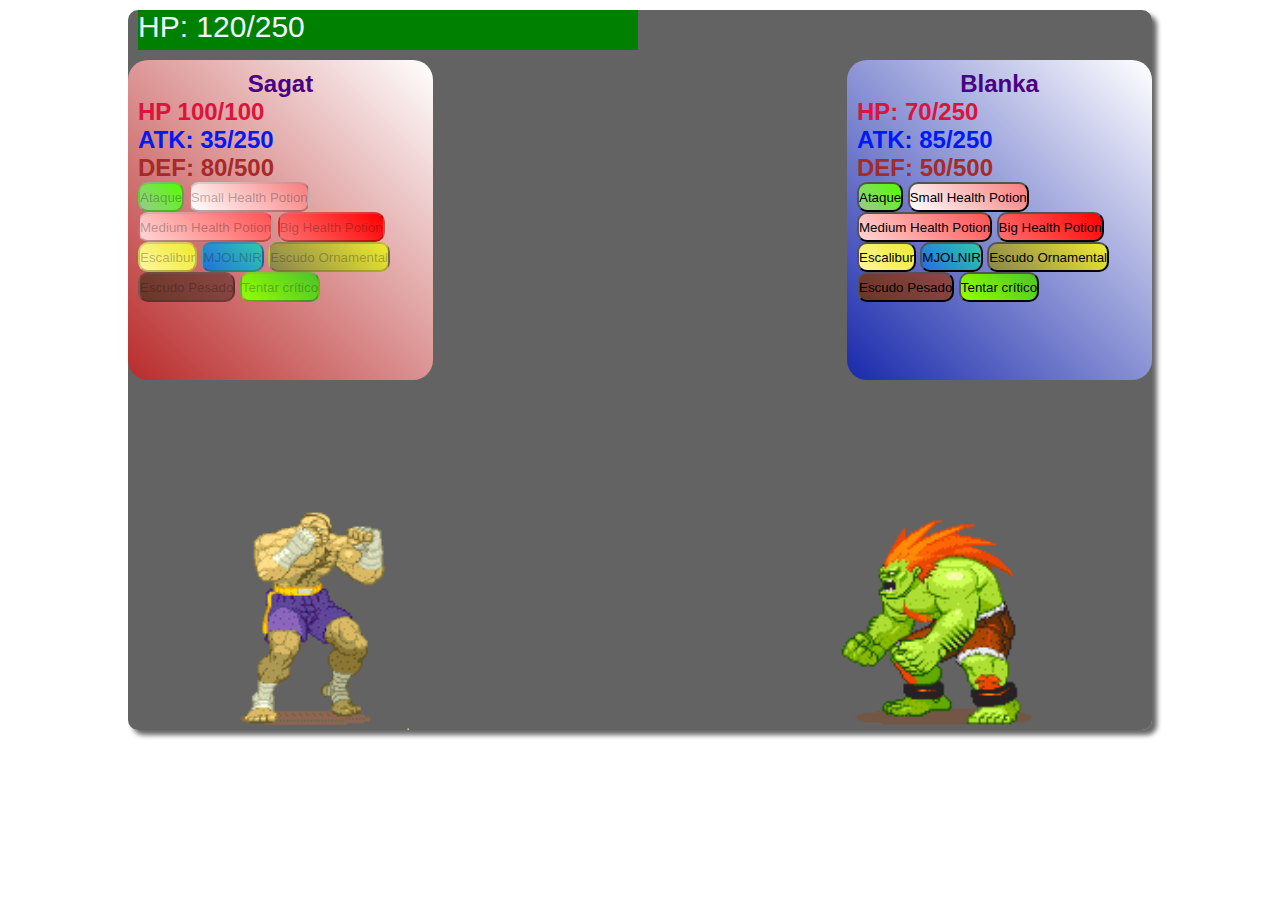
<file: index.html>
<!DOCTYPE html>
<html lang="pt-br">
<head>
    <meta charset="UTF-8">
    <meta name="viewport" content="width=device-width, initial-scale=1.0">
    <title>Guerreiros</title>
    <link rel="stylesheet" href="rpg.css">
</head>
<body>
    <div id="gameboard">
        
        <div class="barradevida" id="hpp1"></div>
        <main id="player1">
            <h2 id="nomep1" class="nome">Nome</h2>
            <h2 id="hpp1" class="hp">HP 100/100</h2>
            <h2 id="atkp1" class="atk">Atk:</h2>
            <h2 id="defp1" class="def">Def:</h2>
            <input type="button" value="Ataque"
            onclick="defensor.slash(atacante)" class="slash">
            <input type="button" value="Small Health Potion"
            onclick="defensor.small(defensor)" class="small">
            <input type="button" value="Medium Health Potion"
            onclick="defensor.medium(defensor)" class="medium">
            <input type="button" value="Big Health Potion"
            onclick="defensor.big(defensor)" class="big">
            <input type="button" value="Escalibur"
            onclick="defensor.escalibur(defensor)" class="escalibur">
            <input type="button" value="MJOLNIR"
            onclick="defensor.mjolnir(defensor)" class="mjolnir">
            <input type="button" value="Escudo Ornamental"
            onclick="defensor.ornamental(defensor)" class="ornamental">
            <input type="button" value="Escudo Pesado"
            onclick="defensor.pesado(defensor)" class="pesado">
            <input type="button" value="Tentar crítico"
            onclick="defensor.critico(atacante)" class="critico">
        </main>
        <img src="sagat.gif" alt="" class="personagem">
        <main id="player2"> 
            <h2 id="nomep2" class="nome">Nome</h2>
            <h2 id="hpp2" class="hp">HP 100/100</h2>
            <h2 id="atkp2" class="atk">Atk:</h2>
            <h2 id="defp2" class="def">Def:</h2>
        <script src="rpg.js"></script>
        <input type="button" value="Ataque"
        onclick="atacante.slash(defensor)" class="slash">
        <input type="button" value="Small Health Potion"
        onclick="atacante.small(atacante)" class="small">
        <input type="button" value="Medium Health Potion"
        onclick="atacante.medium(atacante)" class="medium">
        <input type="button" value="Big Health Potion"
        onclick="atacante.big(atacante)" class="big">
        <input type="button" value="Escalibur"
        onclick="atacante.escalibur(atacante)" class="escalibur">
        <input type="button" value="MJOLNIR"
        onclick="atacante.mjolnir(atacante)" class="mjolnir">
        <input type="button" value="Escudo Ornamental"
        onclick="atacante.ornamental(atacante)" class="ornamental">
        <input type="button" value="Escudo Pesado"
        onclick="atacante.pesado(atacante)" class="pesado">
        <input type="button" value="Tentar crítico"
        onclick="atacante.critico(defensor)" class="critico">
    </main>
        <img src="blanka.gif" style="transform: scaleX(-1);" alt="" class="personagem2">
    </div>
</body>
</html>
</file>
<file: rpg.css>
*{
    font-family: Arial, Helvetica, sans-serif;
    margin: 0;
    padding: 0;
}
#player1{
    background-image: linear-gradient(45deg, rgba(245, 5, 5, 0.592), white);
    width: 285px;
    height: 300px;
    margin: auto;
    padding: 10px;
    border-radius: 20px;
    float: left;

}
*{
    font-family: Arial, Helvetica, sans-serif;
}
#player2{
    background-image: linear-gradient(45deg, rgba(2, 24, 194, 0.763), white);
    width: 285px;
    height: 300px;
    margin: auto;
    padding: 10px;
    border-radius: 20px;
    float: right;

}
.hp{
    color: crimson;
}
.atk{
    color: rgb(0, 25, 247);
}
.def{
    color: brown;
}
.nome{
    color: indigo;
}
.slash{
    background-image: linear-gradient(45deg, rgb(154, 201, 142), rgb(81, 255, 0));
    height: 30px;
    border-radius: 10px;
}
.small{
    background-image: linear-gradient(45deg, rgb(255, 255, 255), rgb(247, 124, 124));
    height: 30px;
    border-radius: 10px;
}
.medium{
    background-image: linear-gradient(45deg, rgb(255, 214, 214), rgb(255, 82, 82));
    height: 30px;
    border-radius: 10px;
}
.big{
    background-image: linear-gradient(45deg, rgb(255, 113, 113), rgb(255, 0, 0));
    height: 30px;
    border-radius: 10px;
}
.escalibur{
    background-image: linear-gradient(45deg, rgb(255, 245, 159), rgb(238, 235, 45));
    height: 30px;
    border-radius: 10px;
}
.mjolnir{
    background-image: linear-gradient(45deg, rgb(34, 111, 226), rgb(48, 202, 169));
    height: 30px;
    border-radius: 10px;
}
.ornamental{
    background-image: linear-gradient(45deg, rgb(138, 132, 77), rgb(238, 235, 45));
    height: 30px;
    border-radius: 10px;
}
.pesado{
    background-image: linear-gradient(45deg, rgb(105, 54, 38), rgb(141, 71, 71));
    height: 30px;
    border-radius: 10px;
}
.critico{
    background-image: linear-gradient(45deg, rgb(145, 255, 0), rgb(77, 196, 41));
    height: 30px;
    border-radius: 10px;
}
body{
    background-image:url(https://i0.wp.com/uploads.saigacdn.com/2020/04/sfii-sfv-free-images-00.jpg);
    background-size: 100%;

}
#nomep1{
    text-align: center;
}
#nomep2{
    text-align: center;
}
#gameboard{
    margin: auto;
    width: 80%;
    height: 720px;
    box-shadow: 5px 5px 5px rgba(0, 0, 0, 0.601);
    position: relative;
    background-color: rgba(0, 0, 0, 0.61);
    background-image: url(https://i0.wp.com/uploads.saigacdn.com/2020/04/sfii-sfv-free-images-00.jpg);
    background-size: 100%;
    border-radius: 10px;
}
.personagem2{
    position: absolute;
    bottom: 0;
    height: 250px;
    right: 100px;
}
.personagem{
    position: absolute;
    bottom: 0;
    height: 250px;
    left: 100px;
}
#ko{
    margin: 0 auto;
    text-align: center;
    height: 30px;
}
.barradevida{
    background-color: green;
    height: 40px;
    width: 500px;
    margin: 10px;
    font-size: 30px;
    color: aliceblue;
    text-align: left;
    
}
</file>
